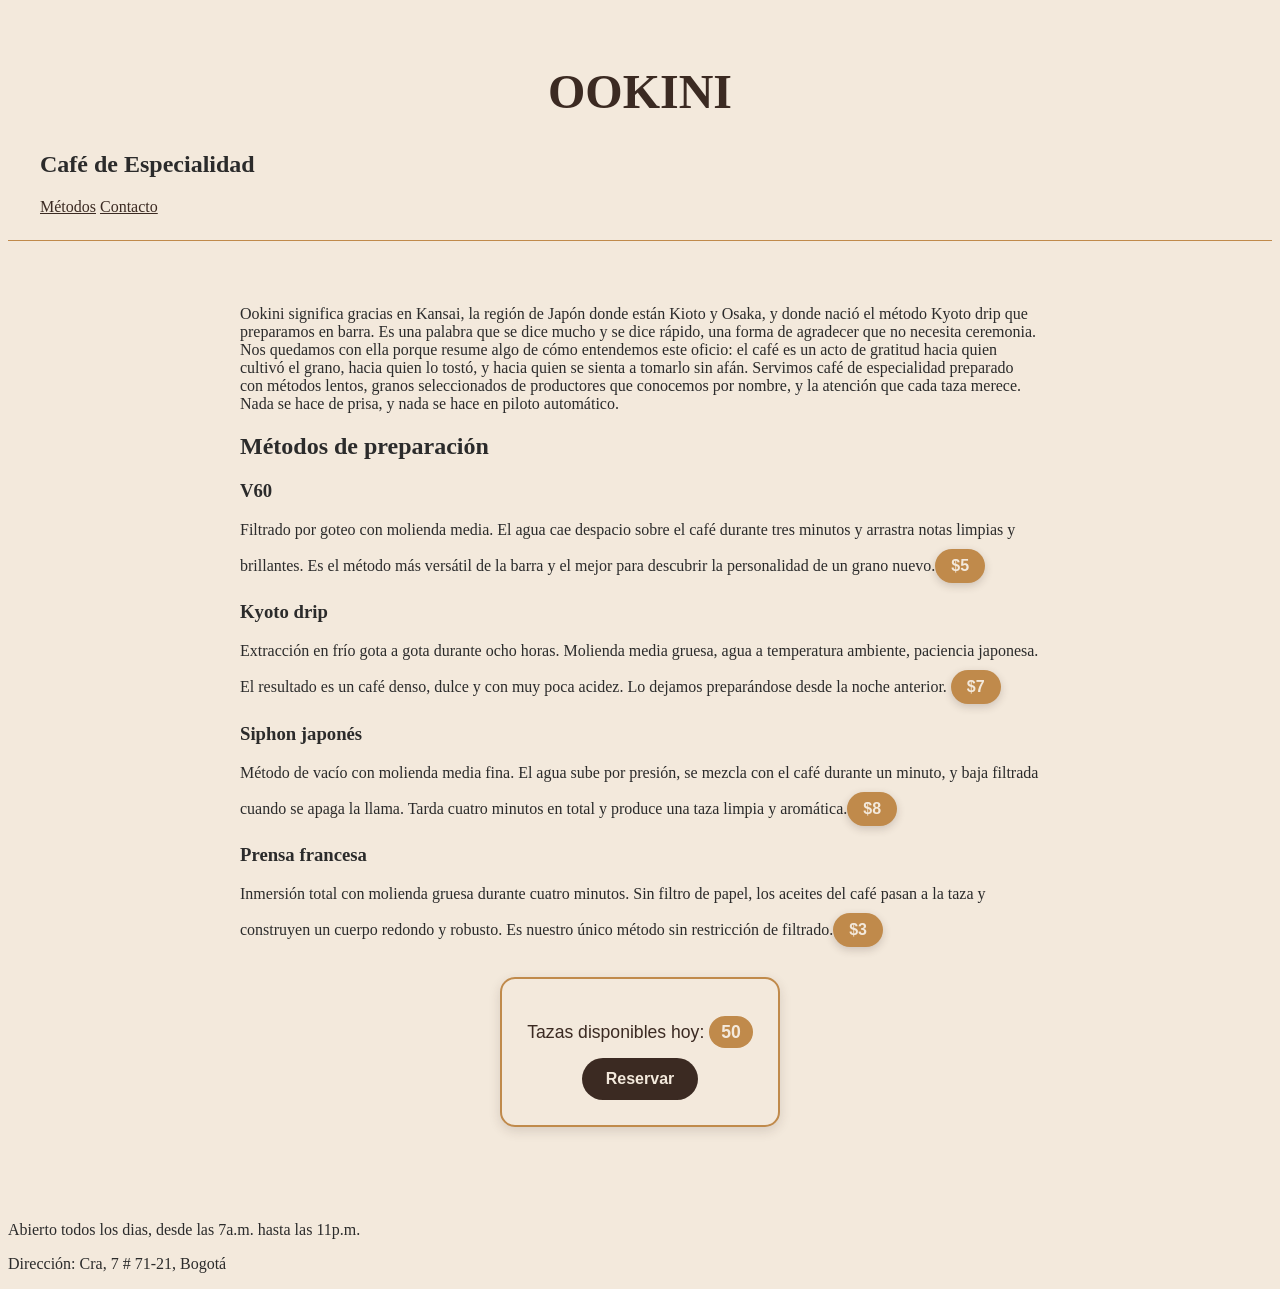
<file: index.html>
<!DOCTYPE html>
<html lang="es">
<head>
    <meta charset="UTF-8">
    <meta name="viewport" content="width=device-width, initial-scale=1.0">
    <title>Ookini</title>
    <link rel="stylesheet" href="css/style.css">
</head>
<body>

    <header>
        <h1>OOKINI</h1>
        <h2>Café de Especialidad</h2>

        <nav>
            <a href="#">Métodos</a>
            <a href="#">Contacto</a>
        </nav>
    </header>

    <main>

        <p>
            Ookini significa gracias en Kansai, la región de Japón donde están Kioto y Osaka,
            y donde nació el método Kyoto drip que preparamos en barra. Es una palabra que se
            dice mucho y se dice rápido, una forma de agradecer que no necesita ceremonia.
            Nos quedamos con ella porque resume algo de cómo entendemos este oficio: el café es
            un acto de gratitud hacia quien cultivó el grano, hacia quien lo tostó, y hacia quien
            se sienta a tomarlo sin afán. Servimos café de especialidad preparado con métodos lentos,
            granos seleccionados de productores que conocemos por nombre, y la atención que cada taza merece.
            Nada se hace de prisa, y nada se hace en piloto automático.
        </p>

        <h2>Métodos de preparación</h2>

        <h3 class="metodo-titulo">V60</h3>
        <p>
            Filtrado por goteo con molienda media. El agua cae despacio sobre el café durante tres minutos
            y arrastra notas limpias y brillantes. Es el método más versátil de la barra y el mejor para
            descubrir la personalidad de un grano nuevo.<span class="Precio">$5</span>
        </p>

        <h3 class="metodo-titulo">Kyoto drip</h3>
        <p>
            Extracción en frío gota a gota durante ocho horas. Molienda media gruesa, agua a temperatura
            ambiente, paciencia japonesa. El resultado es un café denso, dulce y con muy poca acidez.
            Lo dejamos preparándose desde la noche anterior. <span class="Precio">$7</span>
        </p>

        <h3 class="metodo-titulo">Siphon japonés</h3>
        <p>
            Método de vacío con molienda media fina. El agua sube por presión, se mezcla con el café durante
            un minuto, y baja filtrada cuando se apaga la llama. Tarda cuatro minutos en total y produce una
            taza limpia y aromática.<span class="Precio">$8</span>
        </p>

        <h3 class="metodo-titulo">Prensa francesa</h3>
        <p>
            Inmersión total con molienda gruesa durante cuatro minutos. Sin filtro de papel, los aceites del
            café pasan a la taza y construyen un cuerpo redondo y robusto. Es nuestro único método sin
            restricción de filtrado.<span class="Precio">$3</span>
        </p>

        

        <section id="reservas">
            <p>Tazas disponibles hoy: <span id="contador-tazas">50</span></p>
            <button id="boton-reservar">Reservar</button>

        </section>

    </main>
    <footer id="contacto">
        
        <p>
            Abierto todos los dias, desde las 7a.m. hasta las 11p.m.
        </p>

        <p>
           Dirección: Cra, 7 # 71-21, Bogotá
        </p>


    </footer>
    
    <script src="js/script.js"></script>
</body>
</file>
<file: css/style.css>
body { 
    background-color: #F3E9DC;
    font-family: Playfair Display, c;
    color: #2B2B2B;

}
h1 {
    color: #3B2A22;
    font-size: 3rem;
    text-align: center;
}

header {
    padding: 1.5rem 2rem;
    border-bottom: 1px solid #C08A4B;
}
nav a {
    color: #3B2A22;
}
main {
    padding: 3rem 2rem;
    max-width: 800px;
    margin: 0 auto;
}

metodo-titulo {
    font-size: 1.1rem;
    letter-spacing: 0.05rem;
    text-transform: uppercase;
    margin-bottom: 0.25rem;
    color: #3B2A22;
}
.Precio {
    display: inline-block;
    background-color: #C08A4B;
    color: #F3E9DC;
    padding: 8px 16px;
    border-radius: 20px;
    font-family: 'Poppins', sans-serif;
    font-weight: 600;
    font-size: 1rem;
    margin-top: 10px;
    box-shadow: 0 3px 8px rgba(59, 42, 34, 0.2);
}

#reservas {
    background-color: #F3E9DC;
    border: 2px solid #C08A4B;
    border-radius: 15px;
    padding: 25px;
    width: fit-content;
    text-align: center;
    margin: 30px auto;
    box-shadow: 0 4px 12px rgba(59, 42, 34, 0.15);
}

#reservas p {
    color: #3B2A22;
    font-family: 'Poppins', sans-serif;
    font-size: 1.1rem;
    font-weight: 500;
    margin-bottom: 15px;
}

#contador-tazas {
    background-color: #C08A4B;
    color: #F3E9DC;
    padding: 6px 12px;
    border-radius: 20px;
    font-weight: 700;
}

#boton-reservar {
    background-color: #3B2A22;
    color: #F3E9DC;
    border: none;
    border-radius: 30px;
    padding: 12px 24px;
    font-family: 'Poppins', sans-serif;
    font-size: 1rem;
    font-weight: 600;
    cursor: pointer;
    transition: all 0.3s ease;
}

#boton-reservar:hover {
    background-color: #C08A4B;
    color: #3B2A22;
    transform: translateY(-2px);
}
</file>
